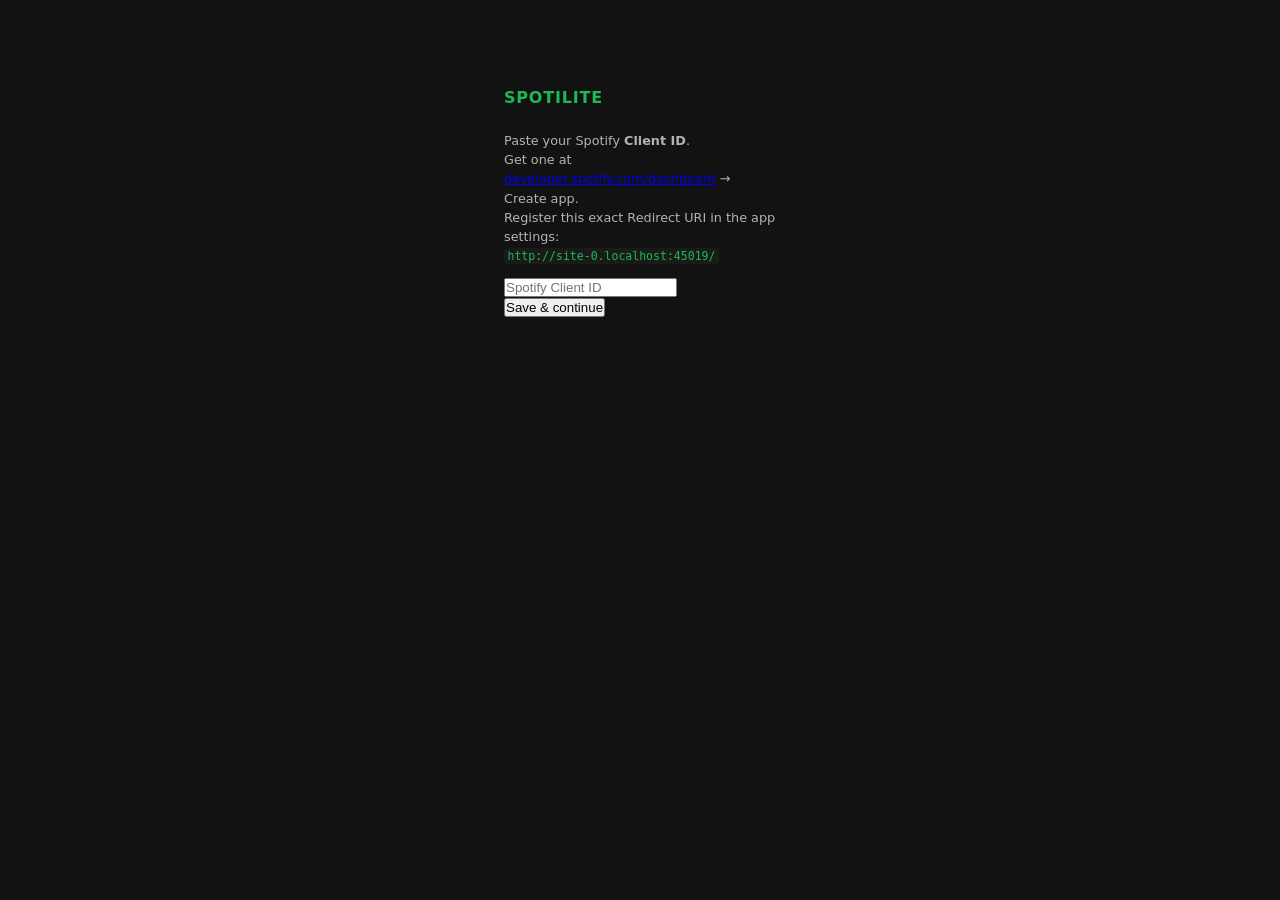
<file: index.html>
<!DOCTYPE html>
<html lang="en">
<head>
  <meta charset="UTF-8">
  <meta name="viewport" content="width=device-width, initial-scale=1.0">
  <title>Spotilite</title>
  <link rel="icon" type="image/svg+xml" href="favicon.svg">
  <link rel="stylesheet" href="style.css">
</head>
<body>
  <div class="container">
    <h1>Spotilite</h1>

    <section id="credentials-view" hidden>
      <p class="setup-hint">
        Paste your Spotify <strong>Client ID</strong>.<br>
        Get one at <a href="https://developer.spotify.com/dashboard" target="_blank" rel="noopener">developer.spotify.com/dashboard</a> &rarr; Create app.<br>
        Register this exact Redirect URI in the app settings:<br>
        <code id="redirect-uri-display"></code>
      </p>
      <input id="client-id-input" type="text" spellcheck="false" autocomplete="off"
        placeholder="Spotify Client ID">
      <button id="btn-save-client-id">Save &amp; continue</button>
    </section>

    <section id="login-view" hidden>
      <button id="btn-login">Login with Spotify</button>
      <button id="btn-edit-credentials" class="link-button">Edit Client ID</button>
    </section>

    <section id="setup-view" hidden>
      <p class="setup-hint">One playlist per line. Optionally prefix with a name:<br>
        <code>Daily Mix 1 | https://open.spotify.com/playlist/…</code><br>
        In Spotify: right-click a playlist → Share → Copy link to playlist</p>
      <textarea id="setup-input" rows="7" spellcheck="false"
        placeholder="https://open.spotify.com/playlist/..."></textarea>
      <button id="btn-save-playlists">Save &amp; continue</button>
    </section>

    <section id="player-view" hidden>
      <ul id="playlist-list" aria-label="Daily Mix playlists"></ul>
      <button id="btn-manage">✏ Edit playlists</button>
      <button id="btn-edit-credentials-player" class="link-button">Edit Client ID</button>

      <div id="now-playing">
        <div id="track-info" aria-live="polite">
          <span id="track-name">—</span>
          <span id="artist-name"></span>
        </div>
        <div id="track-actions">
          <button id="btn-share" disabled title="Copy song link (S)" aria-label="Copy song link">🔗</button>
        </div>
      </div>

      <div id="controls">
        <span id="status-msg" role="status"></span>
        <button id="btn-prev"      disabled title="Previous (←)"      aria-label="Previous">⏮</button>
        <button id="btn-playpause" disabled title="Play/Pause (Space)" aria-label="Play">▶</button>
        <button id="btn-next"      disabled title="Next (→)"          aria-label="Next">⏭</button>
      </div>
    </section>
    <div id="error-msg" hidden></div>
  </div>

  <script type="module" src="main.js"></script>
</body>
</html>
</file>
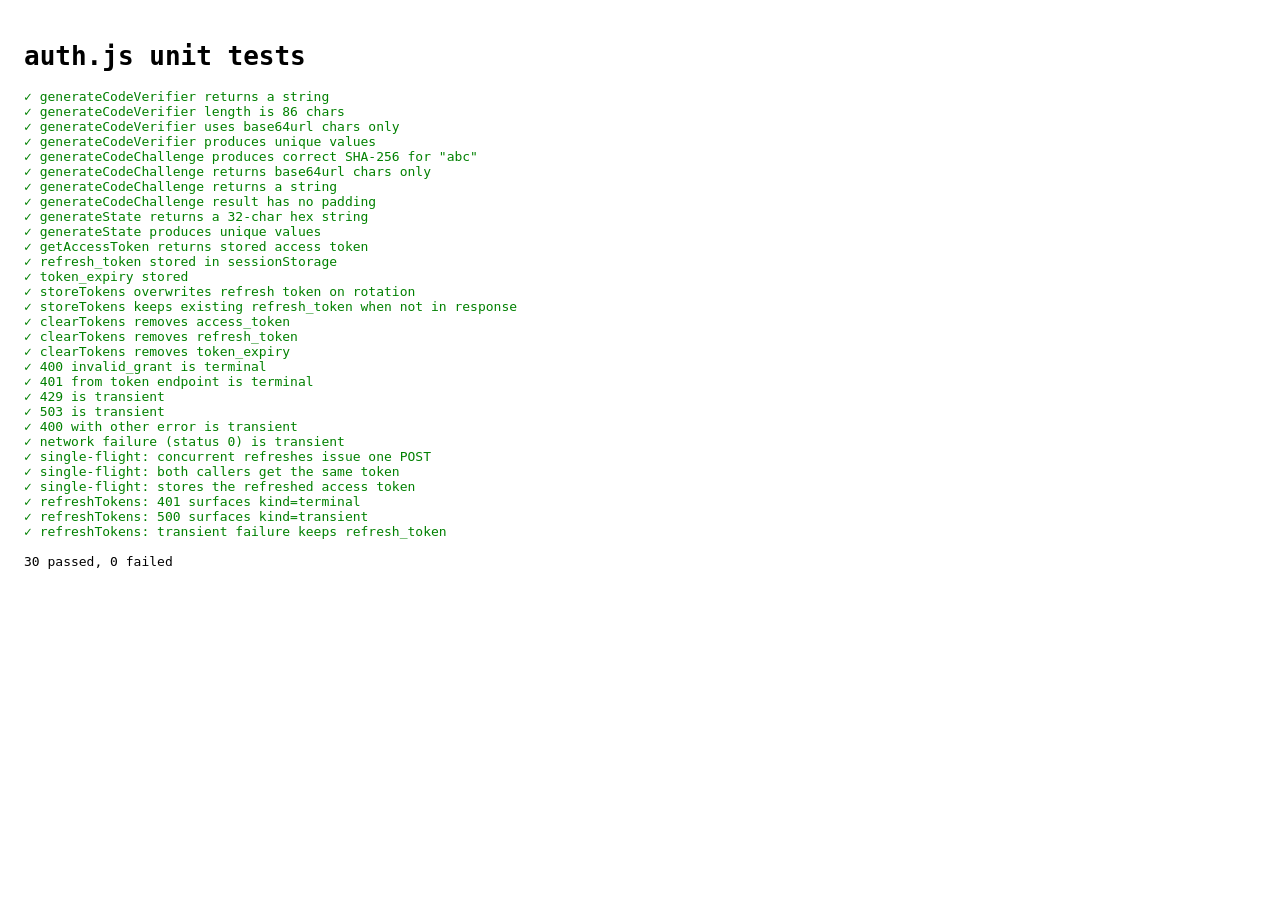
<file: tests/test.html>
<!DOCTYPE html>
<html lang="en">
<head>
  <meta charset="UTF-8">
  <title>auth.js unit tests</title>
  <style>
    body { font-family: monospace; padding: 1rem; }
    .pass { color: green; }
    .fail { color: red;   }
  </style>
</head>
<body>
  <h1>auth.js unit tests</h1>
  <pre id="output"></pre>
  <script type="module">
    import {
      generateCodeVerifier,
      generateCodeChallenge,
      generateState,
      storeTokens,
      getAccessToken,
      clearTokens,
      classifyRefreshError,
      refreshTokens,
    } from '../auth.js';

    const out = document.getElementById('output');
    let passed = 0, failed = 0;

    function assert(label, condition, detail = '') {
      if (condition) {
        out.innerHTML += `<span class="pass">✓ ${label}</span>\n`;
        passed++;
      } else {
        out.innerHTML += `<span class="fail">✗ ${label}${detail ? ': ' + detail : ''}</span>\n`;
        failed++;
      }
    }

    // ── generateCodeVerifier ──────────────────────────────────────────────────
    const v1 = generateCodeVerifier();
    assert('generateCodeVerifier returns a string', typeof v1 === 'string');
    assert('generateCodeVerifier length is 86 chars', v1.length === 86, `got ${v1.length}`);
    assert('generateCodeVerifier uses base64url chars only', /^[A-Za-z0-9\-_]+$/.test(v1));

    const v2 = generateCodeVerifier();
    assert('generateCodeVerifier produces unique values', v1 !== v2);

    // ── generateCodeChallenge ─────────────────────────────────────────────────
    // Known test vector: SHA-256('abc') base64url = 'ungWv48Bz-pBQUDeXa4iI7ADYaOWF3qctBD_YfIAFa0'
    const challenge = await generateCodeChallenge('abc');
    assert(
      'generateCodeChallenge produces correct SHA-256 for "abc"',
      challenge === 'ungWv48Bz-pBQUDeXa4iI7ADYaOWF3qctBD_YfIAFa0',
      `got ${challenge}`
    );
    assert('generateCodeChallenge returns base64url chars only', /^[A-Za-z0-9\-_]+$/.test(challenge));

    const c2 = await generateCodeChallenge(v1);
    assert('generateCodeChallenge returns a string', typeof c2 === 'string');
    assert('generateCodeChallenge result has no padding', !c2.includes('='));

    // ── generateState ─────────────────────────────────────────────────────────
    const s1 = generateState();
    assert('generateState returns a 32-char hex string', s1.length === 32 && /^[0-9a-f]+$/.test(s1));
    const s2 = generateState();
    assert('generateState produces unique values', s1 !== s2);

    // ── storeTokens / getAccessToken / clearTokens ────────────────────────────
    storeTokens({ access_token: 'tok_abc', refresh_token: 'ref_xyz', expires_in: 3600 });
    assert('getAccessToken returns stored access token', getAccessToken() === 'tok_abc');
    assert('refresh_token stored in sessionStorage', sessionStorage.getItem('refresh_token') === 'ref_xyz');
    assert('token_expiry stored', sessionStorage.getItem('token_expiry') !== null);

    // Token rotation: new refresh token overwrites old
    storeTokens({ access_token: 'tok_new', refresh_token: 'ref_new', expires_in: 3600 });
    assert('storeTokens overwrites refresh token on rotation', sessionStorage.getItem('refresh_token') === 'ref_new');

    // Missing refresh_token in response (not rotated) — should not overwrite
    storeTokens({ access_token: 'tok_new2', expires_in: 3600 });
    assert('storeTokens keeps existing refresh_token when not in response', sessionStorage.getItem('refresh_token') === 'ref_new');

    clearTokens();
    assert('clearTokens removes access_token', getAccessToken() === null);
    assert('clearTokens removes refresh_token', sessionStorage.getItem('refresh_token') === null);
    assert('clearTokens removes token_expiry', sessionStorage.getItem('token_expiry') === null);

    // ── classifyRefreshError ──────────────────────────────────────────────────
    assert('400 invalid_grant is terminal',
      classifyRefreshError({ status: 400, body: { error: 'invalid_grant' } }) === 'terminal');
    assert('401 from token endpoint is terminal',
      classifyRefreshError({ status: 401, body: null }) === 'terminal');
    assert('429 is transient',
      classifyRefreshError({ status: 429, body: null }) === 'transient');
    assert('503 is transient',
      classifyRefreshError({ status: 503, body: null }) === 'transient');
    assert('400 with other error is transient',
      classifyRefreshError({ status: 400, body: { error: 'invalid_request' } }) === 'transient');
    assert('network failure (status 0) is transient',
      classifyRefreshError({ status: 0, body: null }) === 'transient');

    // ── refreshTokens: single-flight + error kinds (fetch stubbed) ─────────────
    const realFetch = globalThis.fetch;

    // Single-flight: two concurrent refreshes issue exactly one POST.
    {
      sessionStorage.setItem('refresh_token', 'ref_live');
      let calls = 0;
      globalThis.fetch = async () => {
        calls++;
        await new Promise(r => setTimeout(r, 20)); // keep both callers in-flight
        return new Response(
          JSON.stringify({ access_token: 'tok_refreshed', expires_in: 3600 }),
          { status: 200, headers: { 'Content-Type': 'application/json' } }
        );
      };
      const [a, b] = await Promise.all([refreshTokens('cid'), refreshTokens('cid')]);
      assert('single-flight: concurrent refreshes issue one POST', calls === 1, `got ${calls}`);
      assert('single-flight: both callers get the same token',
        a.access_token === 'tok_refreshed' && b.access_token === 'tok_refreshed');
      assert('single-flight: stores the refreshed access token', getAccessToken() === 'tok_refreshed');
    }

    // Terminal: 401 from the token endpoint surfaces err.kind === 'terminal'.
    {
      sessionStorage.setItem('refresh_token', 'ref_live');
      globalThis.fetch = async () =>
        new Response(JSON.stringify({ error: 'invalid_client' }),
          { status: 401, headers: { 'Content-Type': 'application/json' } });
      let kind = null;
      try { await refreshTokens('cid'); } catch (e) { kind = e.kind; }
      assert('refreshTokens: 401 surfaces kind=terminal', kind === 'terminal', `got ${kind}`);
    }

    // Transient: 500 surfaces err.kind === 'transient' and does NOT clear tokens.
    {
      sessionStorage.setItem('refresh_token', 'ref_keep');
      globalThis.fetch = async () =>
        new Response('upstream error', { status: 500 });
      let kind = null;
      try { await refreshTokens('cid'); } catch (e) { kind = e.kind; }
      assert('refreshTokens: 500 surfaces kind=transient', kind === 'transient', `got ${kind}`);
      assert('refreshTokens: transient failure keeps refresh_token',
        sessionStorage.getItem('refresh_token') === 'ref_keep');
    }

    globalThis.fetch = realFetch; // restore
    clearTokens();

    // ── Summary ───────────────────────────────────────────────────────────────
    out.innerHTML += `\n${passed} passed, ${failed} failed`;
  </script>
</body>
</html>
</file>
<file: style.css>
*, *::before, *::after { box-sizing: border-box; margin: 0; padding: 0; }

body {
  font-family: system-ui, -apple-system, sans-serif;
  background: #121212;
  color: #fff;
  display: flex;
  justify-content: center;
  align-items: flex-start;
  padding-top: 4rem;
  min-height: 100vh;
}

.container {
  width: 320px;
  padding: 1.5rem;
}

h1 {
  font-size: 1rem;
  font-weight: 700;
  color: #1DB954;
  letter-spacing: 0.05em;
  text-transform: uppercase;
  margin-bottom: 1.5rem;
}

/* ── Error banner ── */
#error-msg {
  background: #3e0c0c;
  color: #ff8080;
  padding: 0.6rem 0.75rem;
  border-radius: 4px;
  font-size: 0.8rem;
  margin-top: 1rem;
  line-height: 1.4;
}

/* ── Login view ── */
#login-view {
  text-align: center;
  padding: 2rem 0;
}

#btn-login {
  background: #1DB954;
  color: #000;
  border: none;
  border-radius: 2rem;
  padding: 0.75rem 2rem;
  font-size: 0.875rem;
  font-weight: 700;
  cursor: pointer;
  transition: background 0.15s;
}

#btn-login:hover { background: #1ed760; }

/* ── Setup view ── */
#setup-view { padding: 0.5rem 0; }

.setup-hint {
  font-size: 0.8rem;
  color: #b3b3b3;
  line-height: 1.5;
  margin-bottom: 0.75rem;
}

.setup-hint code {
  font-size: 0.72rem;
  color: #1DB954;
  background: #1a1a1a;
  padding: 0.1em 0.3em;
  border-radius: 3px;
}

#setup-input {
  width: 100%;
  background: #282828;
  color: #fff;
  border: 1px solid #404040;
  border-radius: 4px;
  padding: 0.6rem 0.75rem;
  font-size: 0.78rem;
  font-family: monospace;
  resize: vertical;
  margin-bottom: 0.75rem;
  line-height: 1.6;
}

#setup-input:focus { outline: none; border-color: #1DB954; }

#btn-save-playlists {
  width: 100%;
  background: #1DB954;
  color: #000;
  border: none;
  border-radius: 2rem;
  padding: 0.6rem 1.5rem;
  font-size: 0.875rem;
  font-weight: 700;
  cursor: pointer;
  transition: background 0.15s;
}

#btn-save-playlists:hover:not(:disabled) { background: #1ed760; }
#btn-save-playlists:disabled { background: #535353; color: #888; cursor: default; }

/* ── Manage button ── */
#btn-manage {
  display: block;
  background: none;
  border: none;
  color: #535353;
  font-size: 0.75rem;
  cursor: pointer;
  padding: 0 0 1rem;
  transition: color 0.1s;
}

#btn-manage:hover { color: #b3b3b3; }

/* ── Playlist list ── */
#playlist-list {
  list-style: none;
  margin-bottom: 1.5rem;
}

#playlist-list li {
  padding: 0.45rem 0.6rem;
  border-radius: 4px;
  cursor: pointer;
  font-size: 0.875rem;
  color: #b3b3b3;
  transition: color 0.1s, background 0.1s;
}

#playlist-list li:hover        { color: #fff; background: #282828; }
#playlist-list li.active       { color: #1DB954; font-weight: 600; }
#playlist-list li .index-hint  { color: #535353; font-size: 0.75rem; margin-right: 0.3rem; }
#playlist-list.disabled              { opacity: 0.5; pointer-events: none; }
#playlist-list.disabled li:hover     { background: transparent; color: inherit; }

/* ── Now playing ── */
#now-playing {
  min-height: 2.8rem;
  margin-bottom: 0.75rem;
  display: flex;
  align-items: flex-start;
  gap: 0.5rem;
}

#track-info { flex: 1; min-width: 0; }

#track-actions { display: flex; gap: 0.1rem; }

#track-actions button {
  background: none;
  border: none;
  color: #b3b3b3;
  font-size: 1rem;
  cursor: pointer;
  padding: 0.25rem 0.4rem;
  border-radius: 4px;
  line-height: 1;
  transition: background 0.1s, color 0.1s;
}

#track-actions button:hover:not(:disabled) { background: #282828; color: #fff; }
#track-actions button:disabled { opacity: 0.4; cursor: default; }

#track-name  { display: block; font-weight: 600; font-size: 0.875rem; }
#artist-name { display: block; font-size: 0.8rem; color: #b3b3b3; margin-top: 0.1rem; }

/* ── Transport controls ── */
#controls {
  display: flex;
  align-items: center;
  gap: 0.25rem;
}

#status-msg {
  font-size: 0.75rem;
  color: #b3b3b3;
  flex: 1;
}

#controls button {
  background: none;
  border: none;
  color: #fff;
  font-size: 1.25rem;
  cursor: pointer;
  padding: 0.3rem 0.5rem;
  border-radius: 4px;
  line-height: 1;
  transition: background 0.1s;
}

#controls button:hover:not(:disabled) { background: #282828; }
#controls button:disabled { color: #535353; cursor: default; }
</file>
